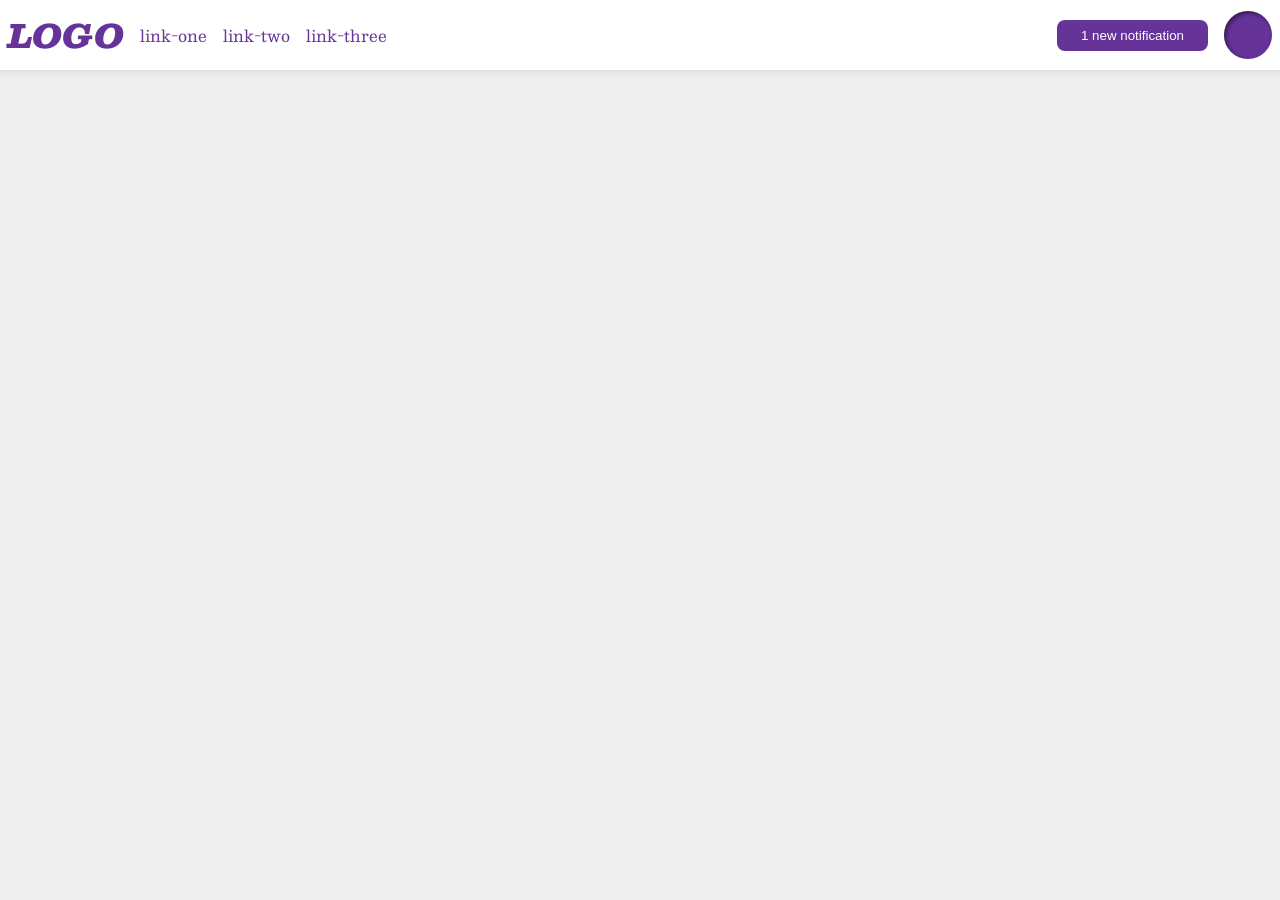
<file: foundations/flex/03-flex-header-2/index.html>
<!DOCTYPE html>
<html lang="en">
  <head>
    <meta charset="UTF-8">
    <meta http-equiv="X-UA-Compatible" content="IE=edge">
    <meta name="viewport" content="width=device-width, initial-scale=1.0">
    <title>Flex Header 2</title>
    <link rel="stylesheet" href="style.css">
  </head>
  <body>
    <div class="header">
      <div class="header-item">        
        <div class="logo">
        LOGO
        </div>
        <ul class="links">
          <li><a href="https://google.com">link-one</a></li>
          <li><a href="https://google.com">link-two</a></li>
          <li><a href="https://google.com">link-three</a></li>
        </ul>
      </div>
      <div class="header-item">        
        <button class="notifications">
          1 new notification
        </button>
        <div class="profile-image"></div>
      </div>
    </div>
  </body>
</html>
</file>
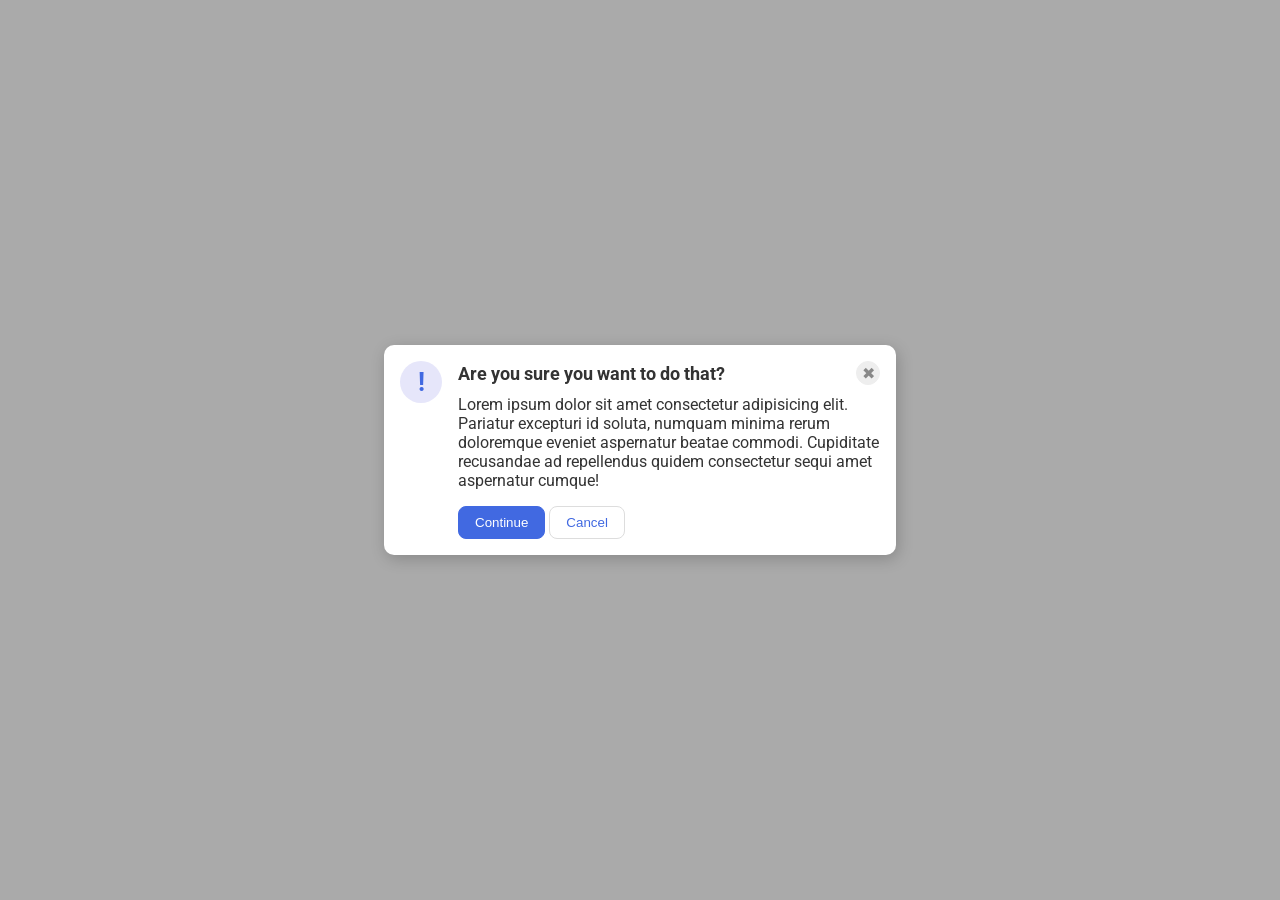
<file: foundations/flex/05-flex-modal/index.html>
<!DOCTYPE html>
<html lang="en">
  <head>
    <meta charset="UTF-8">
    <meta http-equiv="X-UA-Compatible" content="IE=edge">
    <meta name="viewport" content="width=device-width, initial-scale=1.0">
    <link rel="stylesheet" href="style.css">
    <title>Modal</title>
  </head>
  <body>
    <div class="modal">
      <div>
        <div class="icon">!</div>
      </div>
      <div class="container">
        <div class="header">Are you sure you want to do that?
          <button class="close-button">✖</button>
        </div>
        <div class="text">Lorem ipsum dolor sit amet consectetur adipisicing elit. Pariatur excepturi id soluta, numquam minima rerum doloremque eveniet aspernatur beatae commodi. Cupiditate recusandae ad repellendus quidem consectetur sequi amet aspernatur cumque!</div>
        <button class="continue">Continue</button>
        <button class="cancel">Cancel</button>
      </div>
    </div>
  </body>
</html>
</file>
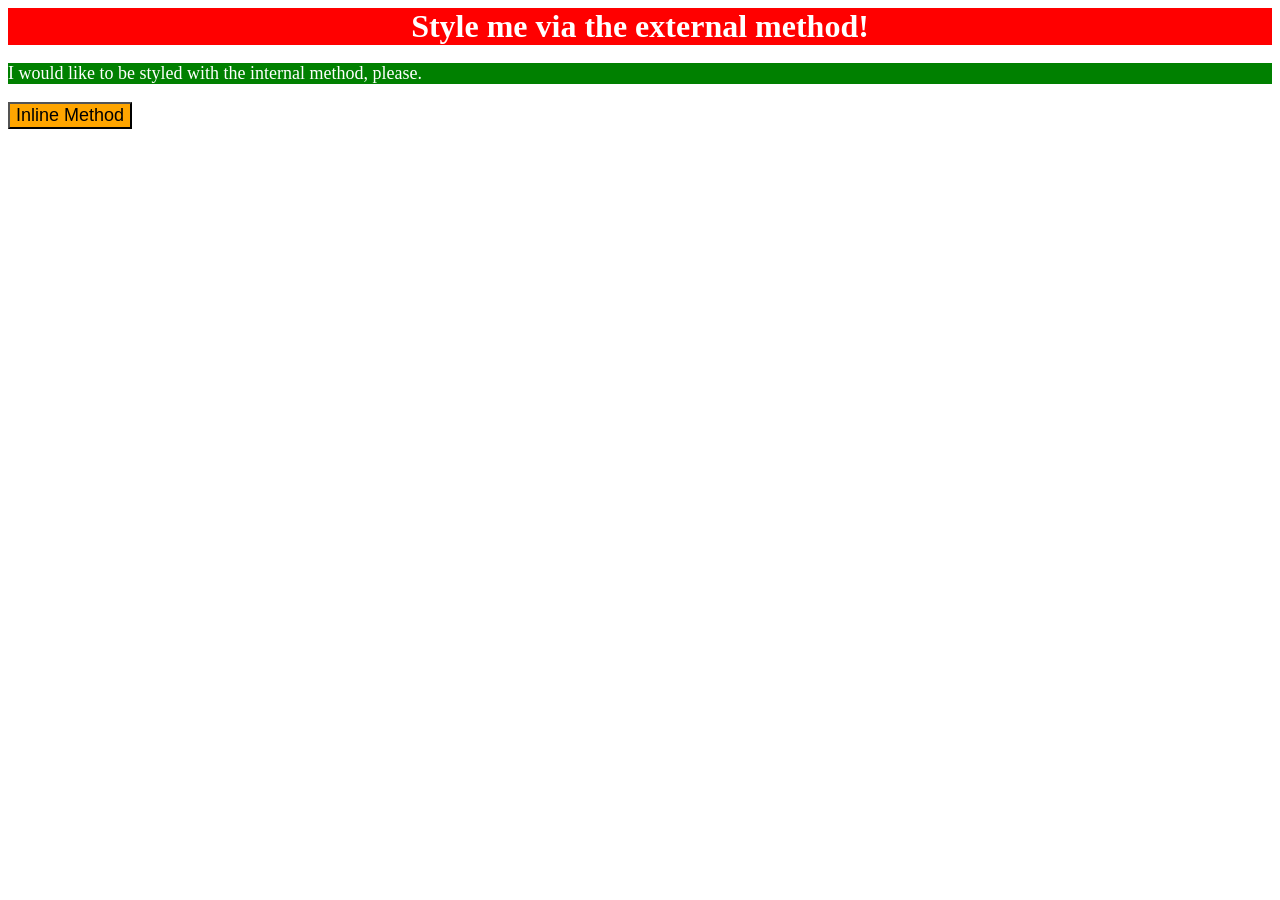
<file: foundations/intro-to-css/01-css-methods/index.html>
<!DOCTYPE html>
<html lang="en">
  <head>
    <meta charset="UTF-8">
    <meta http-equiv="X-UA-Compatible" content="IE=edge">
    <meta name="viewport" content="width=device-width, initial-scale=1.0">
    <link rel="stylesheet" href="styles.css">
    <title>Methods for Adding CSS</title>
    <style>
      p {
        background-color: green;
        color: white;
        font-size: 18px;
      }
    </style>
  </head>
  <body>
    <div>Style me via the external method!</div>
    <p>I would like to be styled with the internal method, please.</p>
    <button style="background-color: orange; font-size: 18px;">Inline Method</button>
  </body>
</html>
</file>
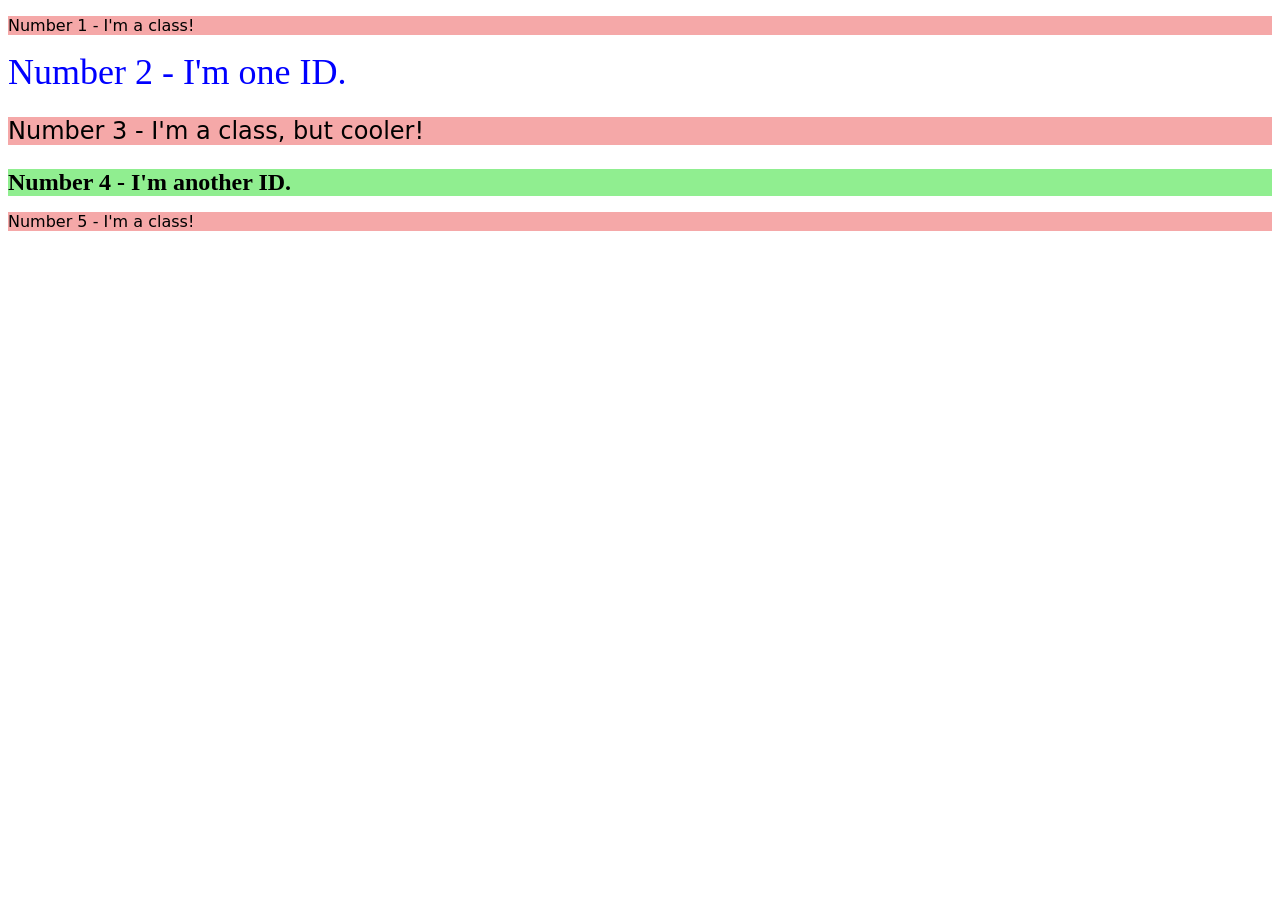
<file: foundations/intro-to-css/02-class-id-selectors/index.html>
<!DOCTYPE html>
<html lang="en">
  <head>
    <meta charset="UTF-8">
    <meta http-equiv="X-UA-Compatible" content="IE=edge">
    <meta name="viewport" content="width=device-width, initial-scale=1.0">
    <title>Class and ID Selectors</title>
    <link rel="stylesheet" href="style.css">
  </head>
  <body>
    <p class ="odd">Number 1 - I'm a class!</p>
    <div id ="second">Number 2 - I'm one ID.</div>
    <p class ="odd font-adjuster">Number 3 - I'm a class, but cooler!</p>
    <div id ="fourth" class="font-adjuster">Number 4 - I'm another ID.</div>
    <p class ="odd">Number 5 - I'm a class!</p>
  </body>
</html>
</file>
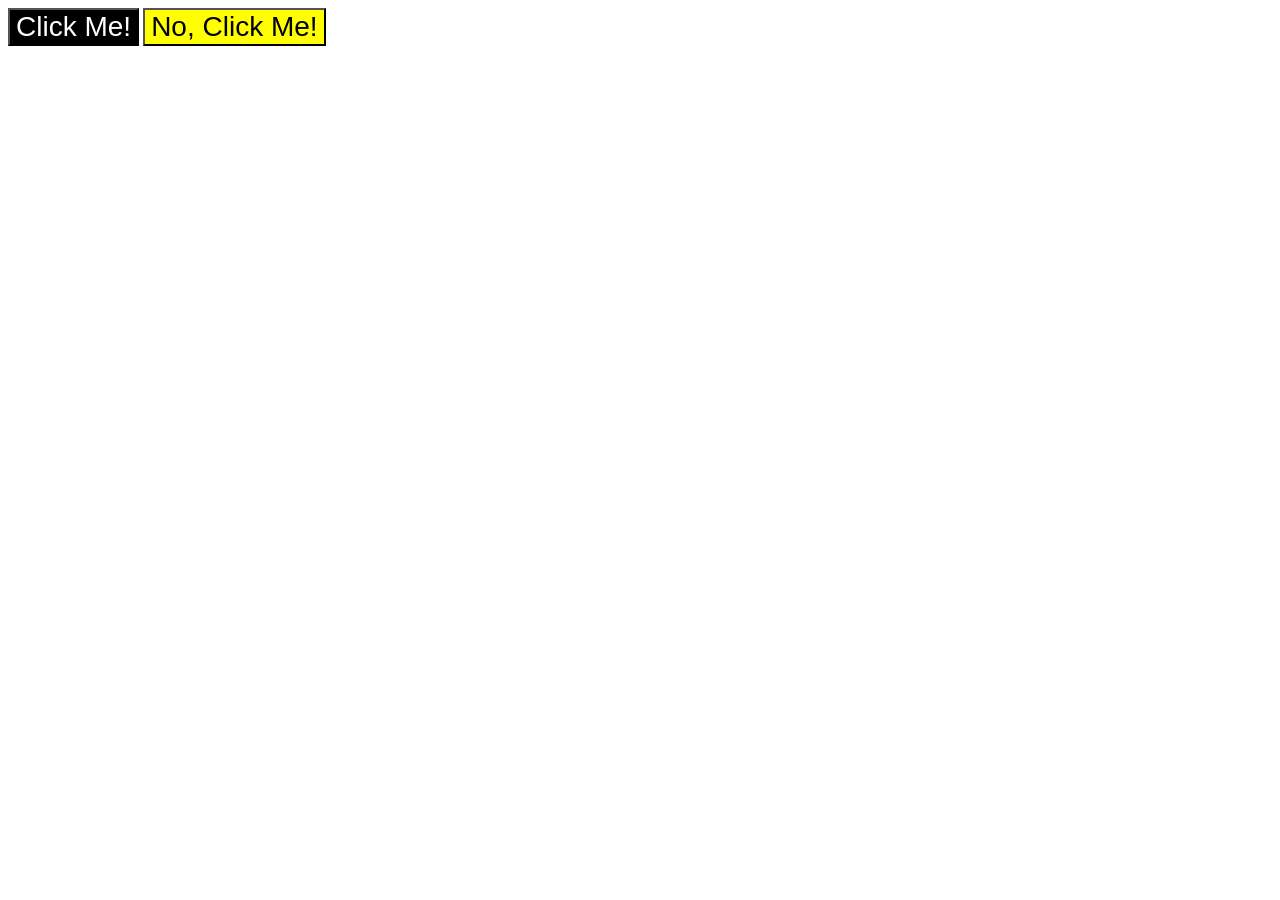
<file: foundations/intro-to-css/03-grouping-selectors/index.html>
<!DOCTYPE html>
<html lang="en">
  <head>
    <meta charset="UTF-8">
    <meta http-equiv="X-UA-Compatible" content="IE=edge">
    <meta name="viewport" content="width=device-width, initial-scale=1.0">
    <title>Grouping Selectors</title>
    <link rel="stylesheet" href="style.css">
  </head>
  <body>
    <button class="one">Click Me!</button>
    <button class="two">No, Click Me!</button>
  </body>
</html>
</file>
<file: foundations/flex/03-flex-header-2/style.css>
/* this is some magical font-importing.  
you'll learn about it later. */
@import url('https://fonts.googleapis.com/css2?family=Besley:ital,wght@0,400;1,900&display=swap');

body {
  margin: 0;
  background: #eee;
  font-family: Besley, serif;
}

.header {
  background: white;
  border-bottom: 1px solid #ddd;
  box-shadow: 0 0 8px rgba(0,0,0,.1);
  display: flex;
  justify-content: space-between;
  padding: 8px;
}

.profile-image {
  background: rebeccapurple;
  box-shadow: inset 2px 2px 4px rgba(0,0,0,.5);
  border-radius: 50%;
  width: 48px;
  height: 48px;
}

.logo {
  color: rebeccapurple;
  font-size: 32px;
  font-weight: 900;
  font-style: italic;
}

.links {
  display: flex;
  margin: 0;
  padding: 0;
  gap: 16px;
}

.header-item{
  display: flex;
  align-items: center;
  gap: 16px;
}

button {
  border: none;
  border-radius: 8px;
  background: rebeccapurple;
  color: white;
  padding: 8px 24px;
}

a {
  /* this removes the line under our links */
  text-decoration: none;
  color: rebeccapurple;
}

ul {
  list-style-type: none;
}
</file>
<file: foundations/flex/05-flex-modal/style.css>
@import url('https://fonts.googleapis.com/css2?family=Roboto:wght@400;700&display=swap');

html, body {
  height: 100%;
}

body {
  font-family: Roboto, sans-serif;
  margin: 0;
  background: #aaa;
  color: #333;
  /* I'll give you this one for free lol */
  display: flex;
  align-items: center;
  justify-content: center;
}

.modal {
  background: white;
  width: 480px;
  border-radius: 10px;
  box-shadow: 2px 4px 16px rgba(0,0,0,.2);
  display: flex;
  padding: 16px;
  gap: 16px;
}

.icon {
  color: royalblue;
  font-size: 26px;
  font-weight: 700;
  background: lavender;
  width: 42px;
  height: 42px;
  border-radius: 50%;
  display: flex;
  align-items: center;
  justify-content: center;
  flex-shrink: 0
}

.close-button {
  background: #eee;
  border-radius: 50%;
  color: #888;
  font-weight: 400;
  font-size: 16px;
  height: 24px;
  width: 24px;
  display: flex;
  align-items: center;
  justify-content: center;
  border: 1px solid #eee;
  padding: 0;
  flex-shrink: 0;
}

button {
  cursor: pointer;
  padding: 8px 16px;
  border-radius: 8px;
}

button.continue {
  background: royalblue;
  border: 1px solid royalblue;
  color: white;
}

button.cancel {
  background: white;
  border: 1px solid #ddd;
  color: royalblue;
}

.header{
  font-weight: bold;
  font-size: 18px;
  margin-bottom: 10px;
  align-items: center;
  display: flex;
  justify-content: space-between
}


.text{
  margin-bottom: 16px;
}
</file>
<file: foundations/intro-to-css/01-css-methods/styles.css>
div {
    background-color: red;
    color: white;
    font-size: 32px;
    text-align: center;
    font-weight: bold;
}
</file>
<file: foundations/intro-to-css/02-class-id-selectors/style.css>
/* Add CSS Styling */
.odd{
    background-color: rgb(245, 168, 168);
    font-family: Verdana, "DejaVu Sans", sans-serif;
}

#second{
    color: rgb(0, 0, 255);
    font-size: 36px;
}

.font-adjuster{
    font-size: 24px;
}

#fourth{
    background-color: #90ee90;
    font-weight: bold;
}
</file>
<file: foundations/intro-to-css/03-grouping-selectors/style.css>
/* Add CSS Styling */
.one,
.two{
    font-size: 28px;
    font-family: Helvetica, "Times New Roman", sans-serif;
}

.one{
    background-color: rgb(0, 0, 0);
    color: rgb(255, 255, 255)
}

.two{
    background-color: rgb(255, 255, 0);
}
</file>
